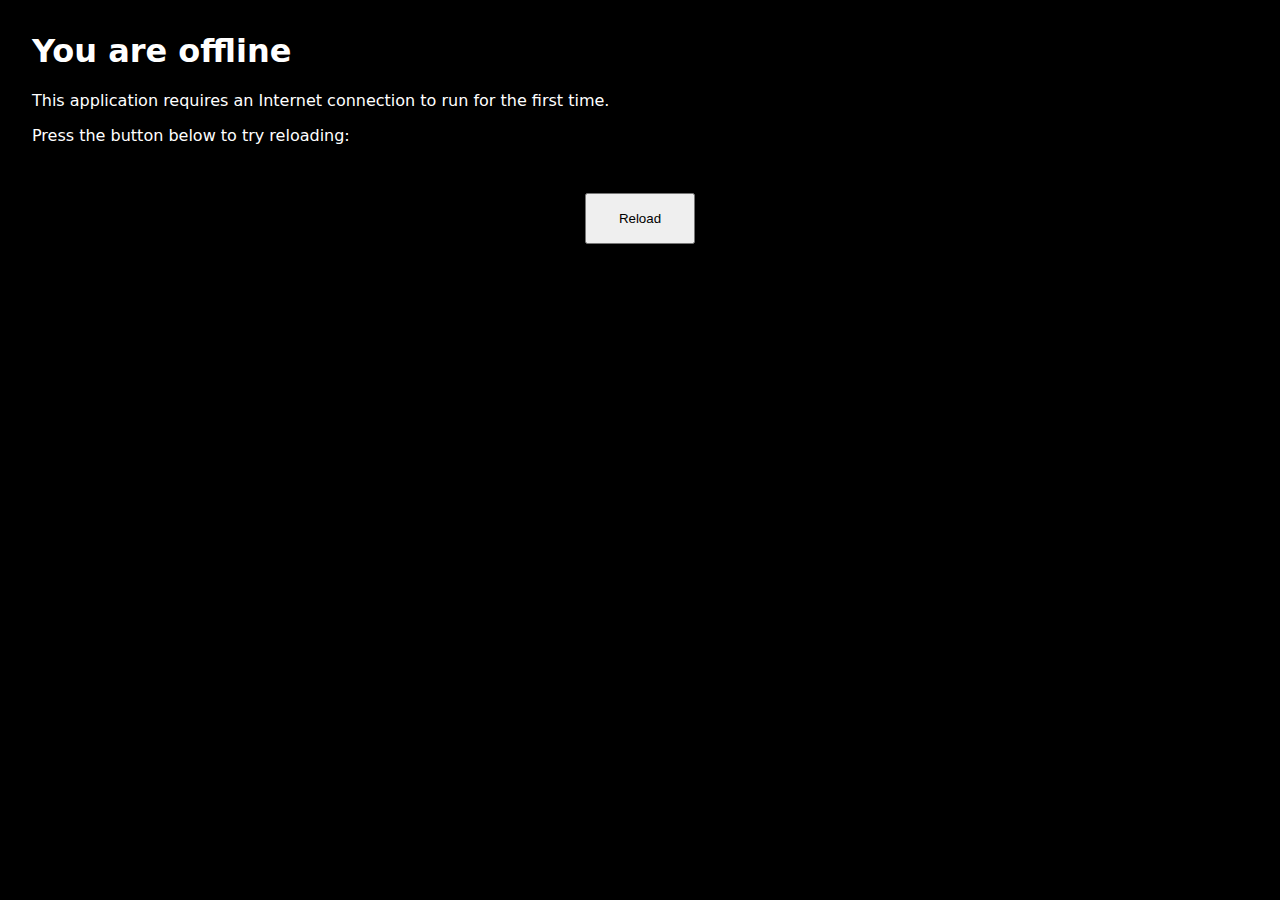
<file: index.offline.html>
<!DOCTYPE html>
<html lang="en">
	<head>
		<meta charset="utf-8">
		<meta http-equiv="X-UA-Compatible" content="IE=edge">
		<meta name="viewport" content="width=device-width, initial-scale=1">
		<title>You are offline</title>
		<style>
html {
	background-color: #000000;
	color: #ffffff;
}

body {
	font-family: system-ui, -apple-system, "Segoe UI", Roboto, "Helvetica Neue", Arial, "Noto Sans", sans-serif, "Apple Color Emoji", "Segoe UI Emoji", "Segoe UI Symbol", "Noto Color Emoji";
	margin: 2rem;
}

p {
	margin-block: 1rem;
}

button {
	display: block;
	padding: 1rem 2rem;
	margin: 3rem auto 0;
}
		</style>
	</head>
	<body>
		<h1>You are offline</h1>
		<p>This application requires an Internet connection to run for the first time.</p>
		<p>Press the button below to try reloading:</p>
		<button type="button">Reload</button>
		<script>
document.querySelector('button').addEventListener('click', () => {
	window.location.reload();
});
		</script>
	</body>
</html>
</file>
